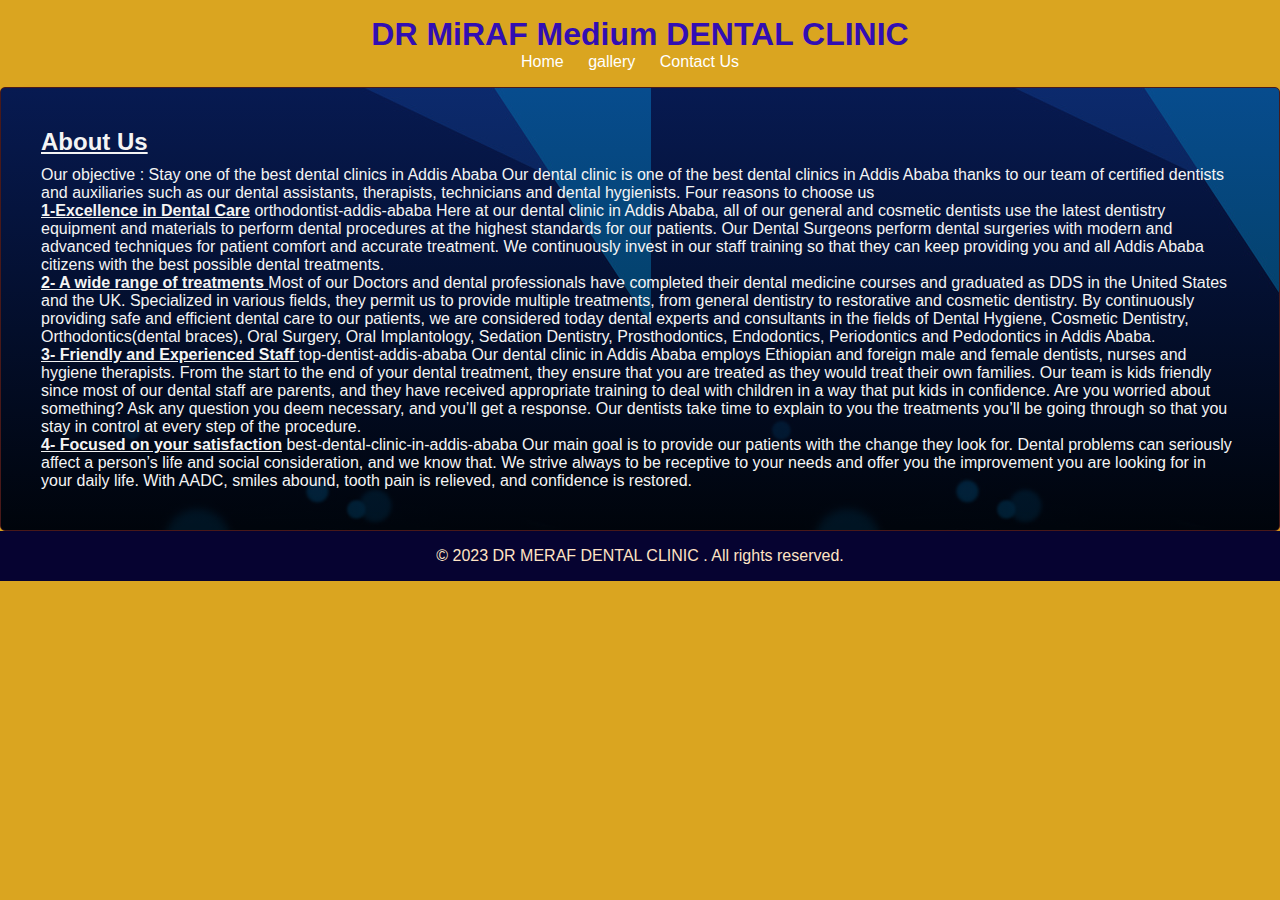
<file: about us.html>
<!DOCTYPE html>
<html>
<head>
    <title>About Us - DR MERAF DENTAL CLINIC</title>
    <link rel="stylesheet" type="text/css" href="about.css">
</head>
<body>
    <header>
        <h1>DR MiRAF Medium DENTAL CLINIC</h1>
        <nav>
            <a href="index.html">Home</a>
            <a href="gallery.html">gallery</a>
            <a href="contact_us/index.php">Contact Us</a>
            
        </nav>
    </header>

    <main>
        <div class="container">
            <h2><b><u>About Us</u></b></h2>
           Our objective : Stay one of the best dental clinics in Addis Ababa
Our dental clinic is one of the best dental clinics in Addis Ababa thanks to our team of certified dentists and auxiliaries such as our dental assistants, therapists, technicians and dental hygienists.

Four reasons to choose us
<br>
 <b><u> 1-Excellence in Dental Care</u></b>
orthodontist-addis-ababa

Here at our dental clinic in Addis Ababa, all of our general and cosmetic dentists use the latest dentistry equipment and materials to perform dental procedures at the highest standards for our patients. Our Dental Surgeons perform dental surgeries with modern and advanced techniques for patient comfort and accurate treatment. We continuously invest in our staff training so that they can keep providing you and all Addis Ababa citizens with the best possible dental treatments.
<br>
<B><u>2- A wide range of treatments </u></B>
Most of our Doctors and dental professionals have completed their dental medicine courses and graduated as DDS in the United States and the UK. Specialized in various fields, they permit us to provide multiple treatments, from general dentistry to restorative and cosmetic dentistry. By continuously providing safe and efficient dental care to our patients, we are considered today dental experts and consultants in the fields of Dental Hygiene, Cosmetic Dentistry, Orthodontics(dental braces), Oral Surgery, Oral Implantology, Sedation Dentistry, Prosthodontics, Endodontics, Periodontics and Pedodontics in Addis Ababa.
<br>
<b><u>3- Friendly and Experienced Staff </u></b>
top-dentist-addis-ababa

Our dental clinic in Addis Ababa employs Ethiopian and foreign male and female dentists, nurses and hygiene therapists. From the start to the end of your dental treatment, they ensure that you are treated as they would treat their own families. Our team is kids friendly since most of our dental staff are parents, and they have received appropriate training to deal with children in a way that put kids in confidence. Are you worried about something? Ask any question you deem necessary, and you’ll get a response. Our dentists take time to explain to you the treatments you’ll be going through so that you stay in control at every step of the procedure.
<br>
<b><u>4- Focused on your satisfaction</u></b>
best-dental-clinic-in-addis-ababa

Our main goal is to provide our patients with the change they look for. Dental problems can seriously affect a person’s life and social consideration, and we know that. We strive always to be receptive to your needs and offer you the improvement you are looking for in your daily life. With AADC, smiles abound, tooth pain is relieved, and confidence is restored.

 
        </div>
    </main>

    <footer>
        <p>&copy; 2023 DR MERAF DENTAL CLINIC . All rights reserved.</p>
    </footer>
</body>
</html>
</file>
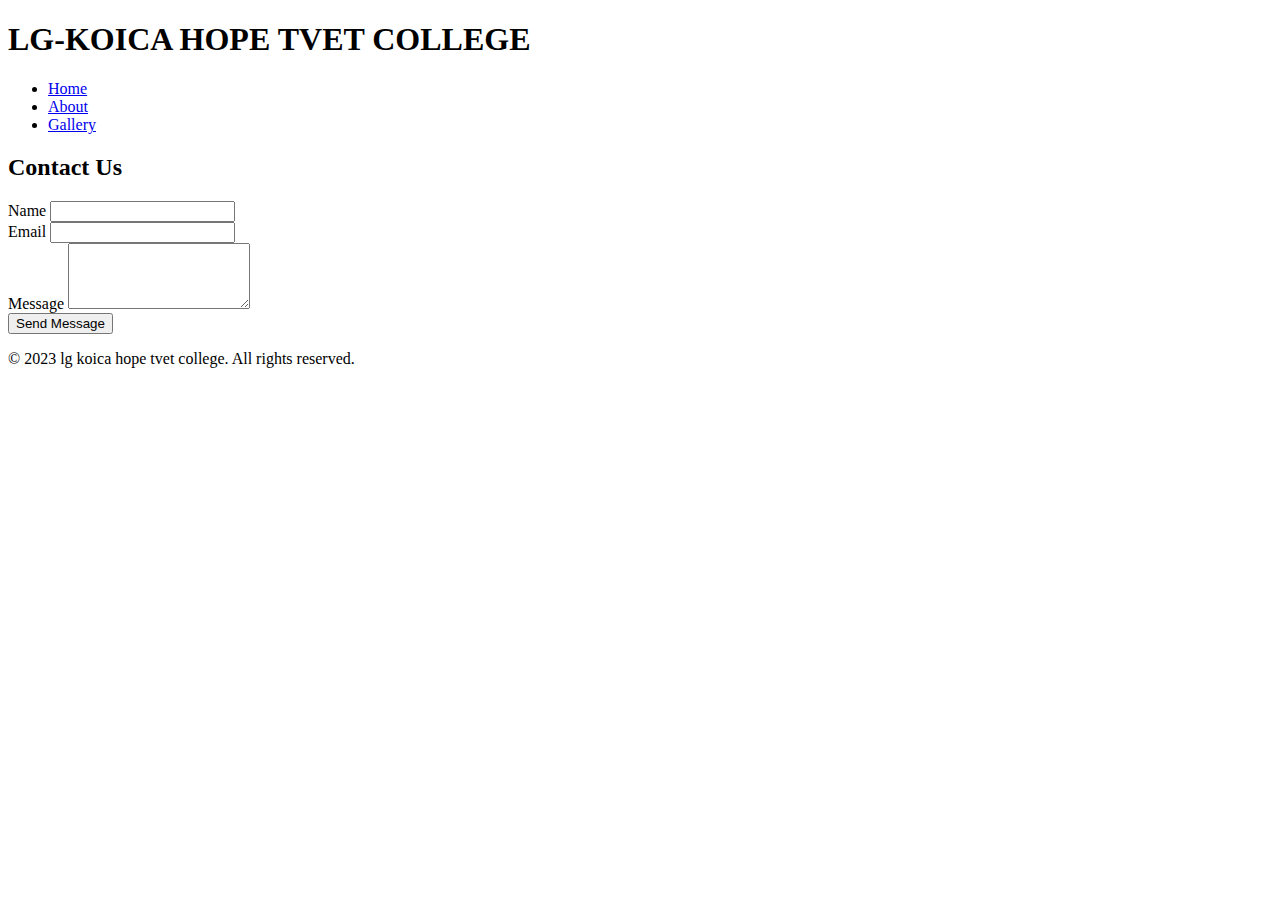
<file: contact.html>
<!DOCTYPE html>
<html lang="en">
<head>
  <meta charset="UTF-8">
  <meta name="viewport" content="width=device-width, initial-scale=1.0">
  <title>Contact Us</title>
  <!--<link rel="stylesheet" href="style.css">-->
</head>
<body>
  <header>
    <h1>LG-KOICA HOPE TVET COLLEGE</h1>
    <nav>
      <ul>
        <li><a href="index.html">Home</a></li>
        <li><a href="about us.html">About</a></li>
        <li><a href="gallery.html">Gallery</a></li>
      </ul>
    </nav>
  </header>

  <main>
    <section class="contact-form">
      <h2>Contact Us</h2>
      <form action="https://formspree.io/yisakortedla9@gmail.com" method="post">
        <div class="form-group">
          <label for="name">Name</label>
          <input type="text" id="name" name="name" required>
        </div>
        <div class="form-group">
          <label for="email">Email</label>
          <input type="email" id="email" name="email" required>
        </div>
        <div class="form-group">
          <label for="message">Message</label>
          <textarea id="message" name="message" rows="4" required></textarea>
        </div>
        <button type="submit">Send Message</button>
      </form>
    </section>
  </main>

  <footer>
    <p>&copy; 2023 lg koica hope tvet college. All rights reserved.</p>
  </footer>
</body>
</html>
</file>
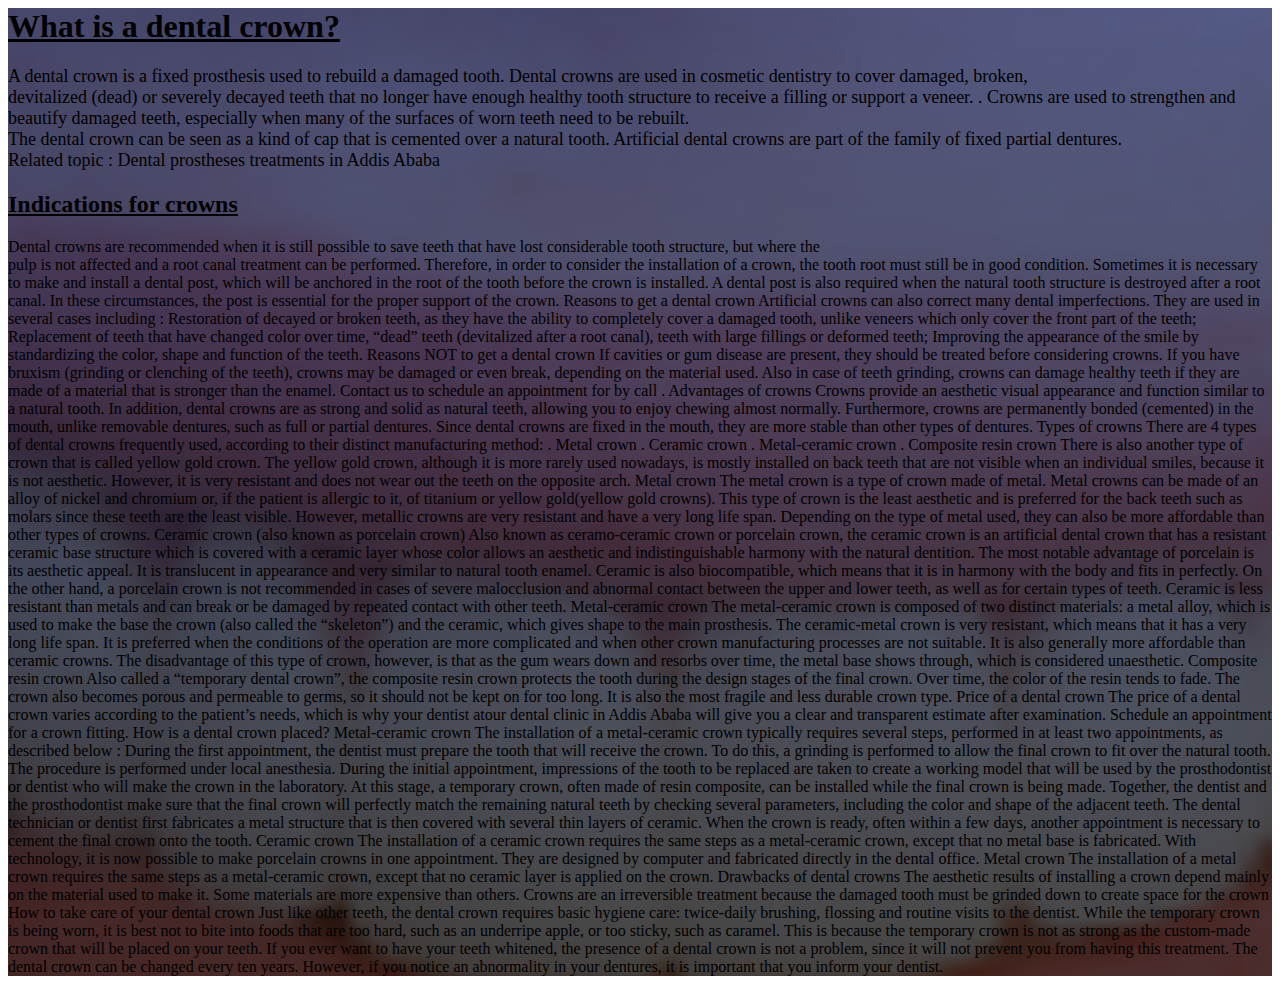
<file: dental crown.html>
<html lang="en">
<head>
    <meta charset="UTF-8">
    <meta name="viewport" content="width=device-width, initial-scale=1.0">
    <title>DENTAL CROWNS</title>
    <link rel="stylesheet" href="dental crown.css">
</head>
<body>
    <div class="denntal">
       <h1><u><b>What is a dental crown?</b></u></h1>
       <p style="font-size:large;"> A dental crown is a fixed prosthesis used to rebuild a damaged tooth.  Dental crowns are used in cosmetic dentistry to cover damaged, broken, 
        <br>devitalized (dead) or severely decayed teeth that no longer have enough  healthy tooth structure to receive a filling or support a veneer. .
        
        Crowns are used to strengthen and beautify damaged teeth, especially when many of the surfaces of worn teeth need to be rebuilt. <br>
          The dental crown can be seen as a kind of cap that is cemented over a natural tooth.  Artificial dental crowns are part of the family of fixed partial dentures. <br>
        
        Related topic : Dental prostheses treatments in Addis Ababa
        
       <h2><b><u> Indications for crowns </u></b></h2>
        Dental crowns are recommended when it is still possible to save teeth that have lost considerable tooth structure, but where the <br>
        pulp is not affected and a root canal treatment can be performed. Therefore, in order to consider the installation of a crown, the tooth root must still be in good condition.
        
        Sometimes it is necessary to make and install a dental post, which will be anchored in the root of the tooth before the crown is installed. A dental post is also required when the natural tooth structure is destroyed after a root canal. In these circumstances, the post is essential for the proper support of the crown.
        
        Reasons to get a dental crown
        Artificial crowns can also correct many dental imperfections. They are used in several cases including :
        
        Restoration of decayed or broken teeth, as they have the ability to completely cover a damaged tooth, unlike veneers which only cover the front part of the teeth;
        Replacement of teeth that have changed color over time, “dead” teeth (devitalized after a root canal), teeth with large fillings or deformed teeth;
        Improving the appearance of the smile by standardizing the color, shape and function of the teeth.
        Reasons NOT to get a dental crown
        If cavities or gum disease are present, they should be treated before considering crowns.
        If you have bruxism (grinding or clenching of the teeth), crowns may be damaged or even break, depending on the material used. 
        Also in case of teeth grinding, crowns can damage healthy teeth if they are made of a material that is stronger than the enamel.
        Contact us to schedule an appointment for by call .
        
        Advantages of crowns
        Crowns provide an aesthetic visual appearance and function similar to a natural tooth.
        In addition, dental crowns are as strong and solid as natural teeth, allowing you to enjoy chewing almost normally.
        Furthermore, crowns are permanently bonded (cemented) in the mouth, unlike removable dentures, such as full or partial dentures. Since dental crowns are fixed in the mouth, they are more stable than other types of dentures.
        Types of crowns
        There are 4 types of dental crowns frequently used, according to their distinct manufacturing method:
        
       . Metal crown
       . Ceramic crown
       . Metal-ceramic crown
        . Composite resin crown
        There is also another type of crown that is called yellow gold crown. The yellow gold crown, although it is more rarely used nowadays, is mostly installed on back teeth that are not visible when an individual smiles, because it is not aesthetic. However, it is very resistant and does not wear out the teeth on the opposite arch.
        
        Metal crown
        The metal crown is a type of crown made of metal. Metal crowns can be made of an alloy of nickel and chromium or, if the patient is allergic to it, of titanium or yellow gold(yellow gold crowns).
        
        This type of crown is the least aesthetic and is preferred for the back teeth such as molars since these teeth are the least visible.
        
        However, metallic crowns are very resistant and have a very long life span. Depending on the type of metal used, they can also be more affordable than other types of crowns.
        
        Ceramic crown (also known as porcelain crown)
        Also known as ceramo-ceramic crown or porcelain crown, the ceramic crown is an artificial dental crown that has a resistant ceramic base structure which is covered with a ceramic layer whose color allows an aesthetic and indistinguishable harmony with the natural dentition. 
        
        The most notable advantage of porcelain is its aesthetic appeal. It is translucent in appearance and very similar to natural tooth enamel. Ceramic is also biocompatible, which means that it is in harmony with the body and fits in perfectly.
        
        On the other hand, a porcelain crown is not recommended in cases of severe malocclusion and abnormal contact between the upper and lower teeth, as well as for certain types of teeth. Ceramic is less resistant than metals and can break or be damaged by repeated contact with other teeth.
        
        Metal-ceramic crown
        The metal-ceramic crown is composed of two distinct materials: a metal alloy, which is used to make the base the crown (also called the “skeleton”) and the ceramic, which gives shape to the main prosthesis.
        
        The ceramic-metal crown is very resistant, which means that it has a very long life span. It is preferred when the conditions of the operation are more complicated and when other crown manufacturing processes are not suitable. It is also generally more affordable than ceramic crowns.
        
        The disadvantage of this type of crown, however, is that as the gum wears down and resorbs over time, the metal base shows through, which is considered unaesthetic.
        
        Composite resin crown
        Also called a “temporary dental crown”, the composite resin crown protects the tooth during the design stages of the final crown. Over time, the color of the resin tends to fade.
        
        The crown also becomes porous and permeable to germs, so it should not be kept on for too long. It is also the most fragile and less durable crown type.
        
        Price of a dental crown 
        The price of a dental crown varies according to the patient’s needs, which is why your dentist atour dental clinic in Addis Ababa will give you a clear and transparent estimate after examination.
        
        Schedule an appointment for a crown fitting.
        
        How is a dental crown placed?
        Metal-ceramic crown
        The installation of a metal-ceramic crown typically requires several steps, performed in at least two appointments, as described below :
        
        During the first appointment, the dentist must prepare the tooth that will receive the crown. To do this, a grinding is performed to allow the final crown to fit over the natural tooth. The procedure is performed under local anesthesia.
        During the initial appointment, impressions of the tooth to be replaced are taken to create a working model that will be used by the prosthodontist or dentist who will make the crown in the laboratory. At this stage, a temporary crown, often made of resin composite, can be installed while the final crown is being made.
        Together, the dentist and the prosthodontist make sure that the final crown will perfectly match the remaining natural teeth by checking several parameters, including the color and shape of the adjacent teeth. The dental technician or dentist first fabricates a metal structure that is then covered with several thin layers of ceramic.
        When the crown is ready, often within a few days, another appointment is necessary to cement the final crown onto the tooth.
        Ceramic crown
        The installation of a ceramic crown requires the same steps as a metal-ceramic crown, except that no metal base is fabricated.
        
        With technology, it is now possible to make porcelain crowns in one appointment. They are designed by computer and fabricated directly in the dental office.
        
        Metal crown
        The installation of a metal crown requires the same steps as a metal-ceramic crown, except that no ceramic layer is applied on the crown.
        
        Drawbacks of dental crowns
        The aesthetic results of installing a crown depend mainly on the material used to make it. Some materials are more expensive than others.
        
        Crowns are an irreversible treatment because the damaged tooth must be grinded down to create space for the crown
        
        How to take care of your dental crown
        Just like other teeth, the dental crown requires basic hygiene care: twice-daily brushing, flossing and routine visits to the dentist.
        
        While the temporary crown is being worn, it is best not to bite into foods that are too hard, such as an underripe apple, or too sticky, such as caramel. This is because the temporary crown is not as strong as the custom-made crown that will be placed on your teeth.
        
        If you ever want to have your teeth whitened, the presence of a dental crown is not a problem, since it will not prevent you from having this treatment.
        
        The dental crown can be changed every ten years. However, if you notice an abnormality in your dentures, it is important that you inform your dentist.






    </p>

</div>
</body>
</html>
</file>
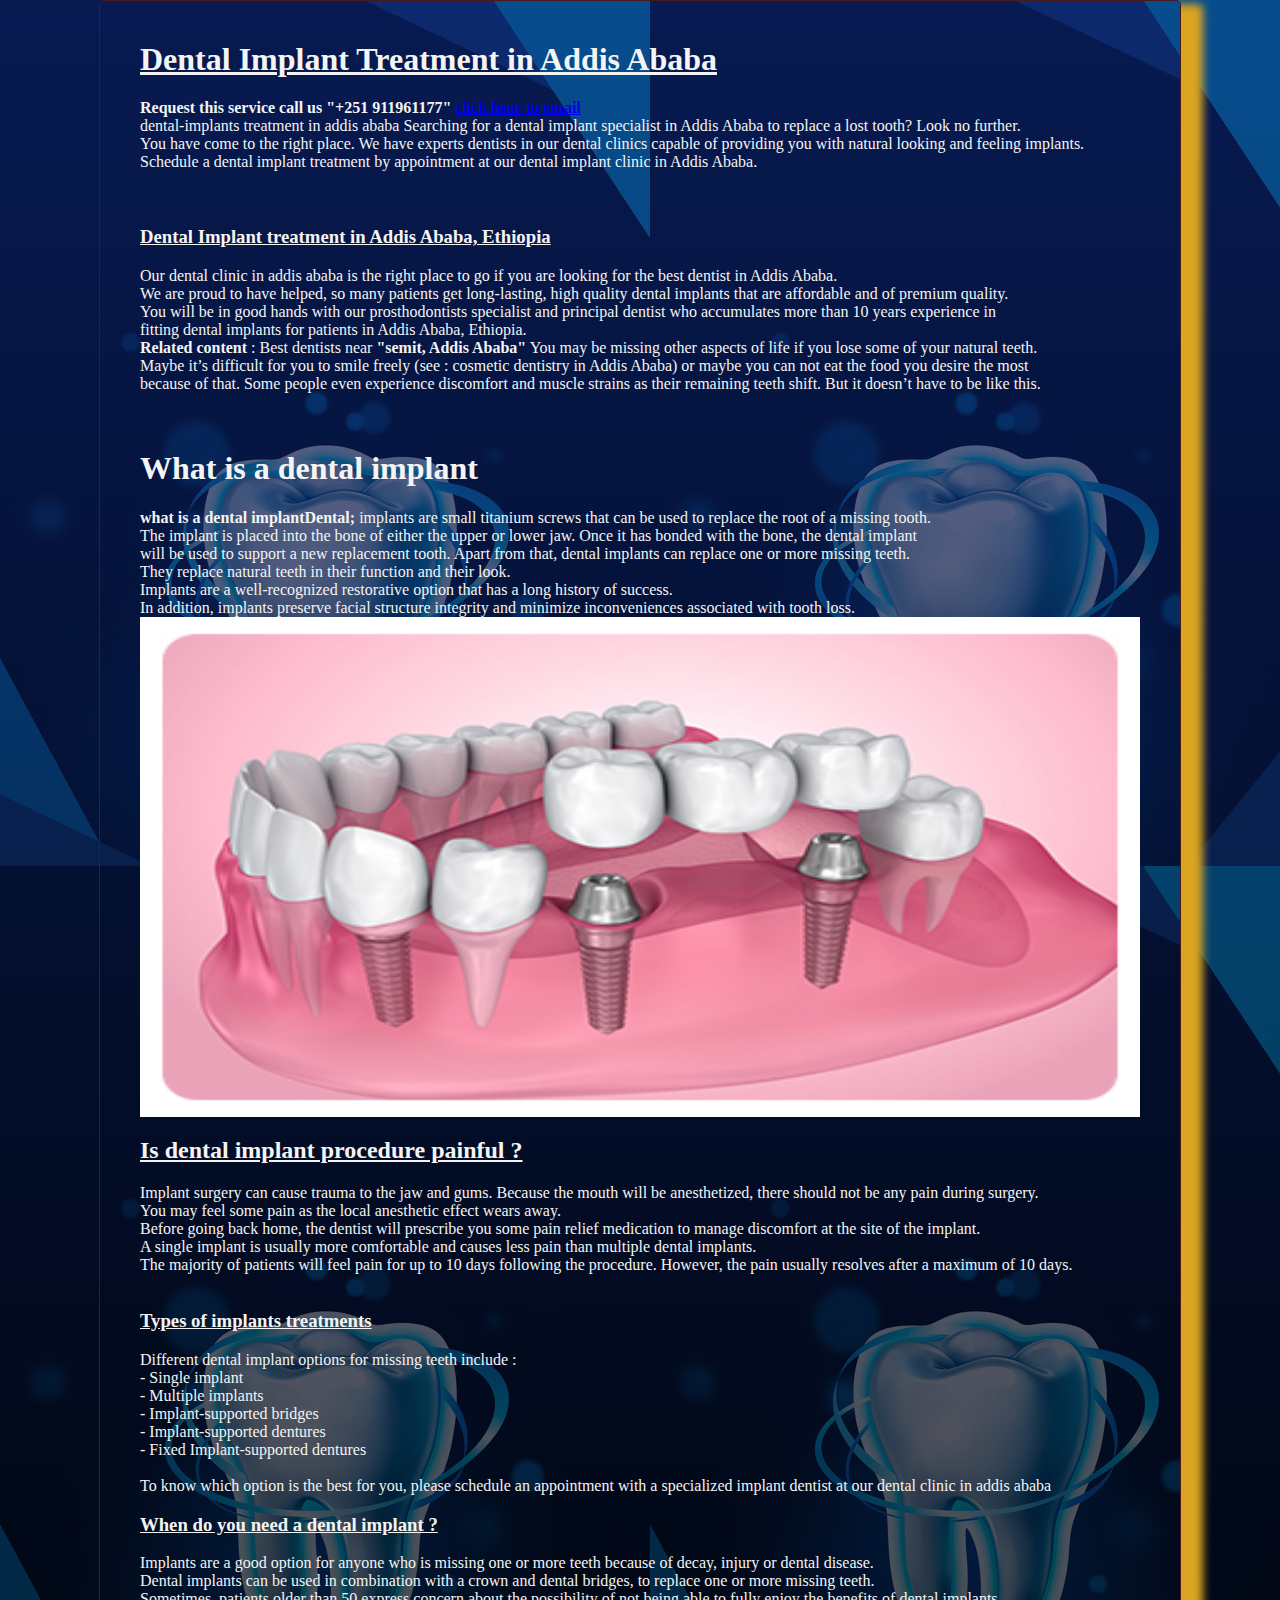
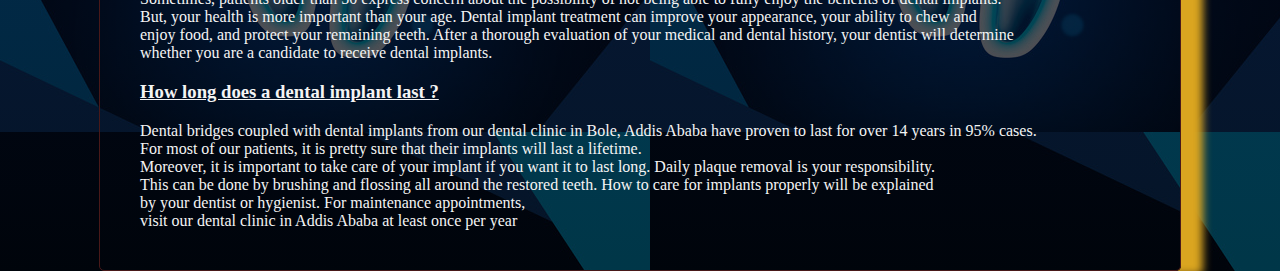
<file: dental implant.html>
<html lang="en">
<head>
    <meta charset="UTF-8">
    <meta name="viewport" content="width=device-width, initial-scale=1.0">
    <title>dental implants</title>
    <link rel="stylesheet" href="dental implant.css">
</head>
<body class="col">
    <h1><b><u>Dental Implant Treatment in Addis Ababa </u></b></h1>
<div> <b>Request this service
 call us  "+251 911961177"
 <email> <a href="bekyshewa1@gmail.com">click hear to email</a></email></a></b></div>
dental-implants treatment in addis ababa
Searching for a dental implant specialist in Addis Ababa to replace a lost tooth? Look no further.
 <br> You have come to the right place. We have experts dentists in our dental clinics capable of providing you with natural looking and feeling implants. <br>

Schedule a dental implant treatment by appointment at our dental implant clinic in Addis Ababa. <br aria-relevant="all">
<br>
<br>


<b><u><h3>Dental Implant treatment in Addis Ababa, Ethiopia </h3> </u> </b>
Our dental clinic in addis ababa is the right place to go if you are looking for the best dentist in Addis Ababa. <br>
 We are proud to have helped, so many patients get long-lasting, high quality dental implants that are affordable and of premium quality.
<br>
You will be in good hands with our prosthodontists specialist and principal dentist who accumulates more than 10 years experience in <br>fitting dental implants for patients in Addis Ababa, Ethiopia.
<br>
<b>Related content </b> : Best dentists near <b>"semit, Addis Ababa"</b>

You may be missing other aspects of life if you lose some of your natural teeth. <br>Maybe it’s difficult for you to smile freely (see : cosmetic dentistry in Addis Ababa) or maybe you can not eat the food you desire the most <br> 
because of that. Some people even experience discomfort and muscle strains as their remaining teeth shift. But it doesn’t have to be like this.
<br>

<br>
<br>
<h1><b>What is a dental implant </b> </h1>
<b>what is a dental implantDental;</b> implants are small titanium screws that can be used to replace the root of a missing tooth. <br>
The implant is placed into the bone of either the upper or lower jaw. Once it has bonded with the bone, the dental implant <br>
 will be used to support a new replacement tooth.

Apart from that, dental implants can replace one or more missing teeth. <br> They replace natural teeth in their function and their look. <br>
 Implants are a well-recognized restorative option that has a long history of success.
<br>
In addition, implants preserve facial structure integrity and minimize inconveniences associated with tooth loss.
<br>
<img src="img/a/implant-supported-dental-bridge.jpg" alt="" class="se">
<h2><b><u>Is dental implant procedure painful ?</u></b></h2>
Implant surgery can cause trauma to the jaw and gums. Because the mouth will be anesthetized, there should not be any pain during surgery.
 <br>You may feel some pain as the local anesthetic effect wears away. <br>

Before going back home, the dentist will prescribe you some pain relief medication to manage discomfort at the site of the implant. <br> A single implant is usually more comfortable and causes less pain than multiple dental implants. <br>
 The majority of patients will feel pain for up to 10 days following the procedure. However, the pain usually resolves after a maximum of 10 days.

<br>
<br><b><u><h3>Types of implants treatments </h3></u></b>
Different dental implant options for missing teeth include : <br>

- Single implant <br>
- Multiple implants <br>
- Implant-supported bridges <br>
- Implant-supported dentures <br>
- Fixed Implant-supported dentures <br>
<br>
To know which option is the best for you, please schedule an appointment with a specialized implant dentist at our dental clinic in addis ababa 

<br><b><u><h3>When do you need a dental implant ?</h3></u></b>
Implants are a good option for anyone who is missing one or more teeth because of decay, injury or dental disease. <br>
 Dental implants can be used in combination with a crown and dental bridges, to replace one or more missing teeth. <br>

Sometimes, patients older than 50 express concern about the possibility of not being able to fully enjoy the benefits of dental implants. <br>
 But, your health is more important than your age.

Dental implant treatment can improve your appearance, your ability to chew and <br> 
enjoy food, and protect your remaining teeth.

After a thorough evaluation of your medical and dental history, your dentist will determine <br>
 whether you are a candidate to receive dental implants.

 <br><b><u><h3>How long does a dental implant last ? </b></u></h3>
Dental bridges coupled with dental implants from our dental clinic in Bole, Addis Ababa have proven to last for over 14 years in 95% cases. <br>

For most of our patients, it is pretty sure that their implants will last a lifetime. <br>

Moreover, it is important to take care of your implant if you want it to last long. Daily plaque removal is your responsibility. <br>
This can be done by brushing and flossing all around the restored teeth.

How to care for implants properly will be explained <br>by your dentist or hygienist. For maintenance appointments, <br> visit our dental clinic in Addis Ababa at least once per year
</body>
</html>
</file>
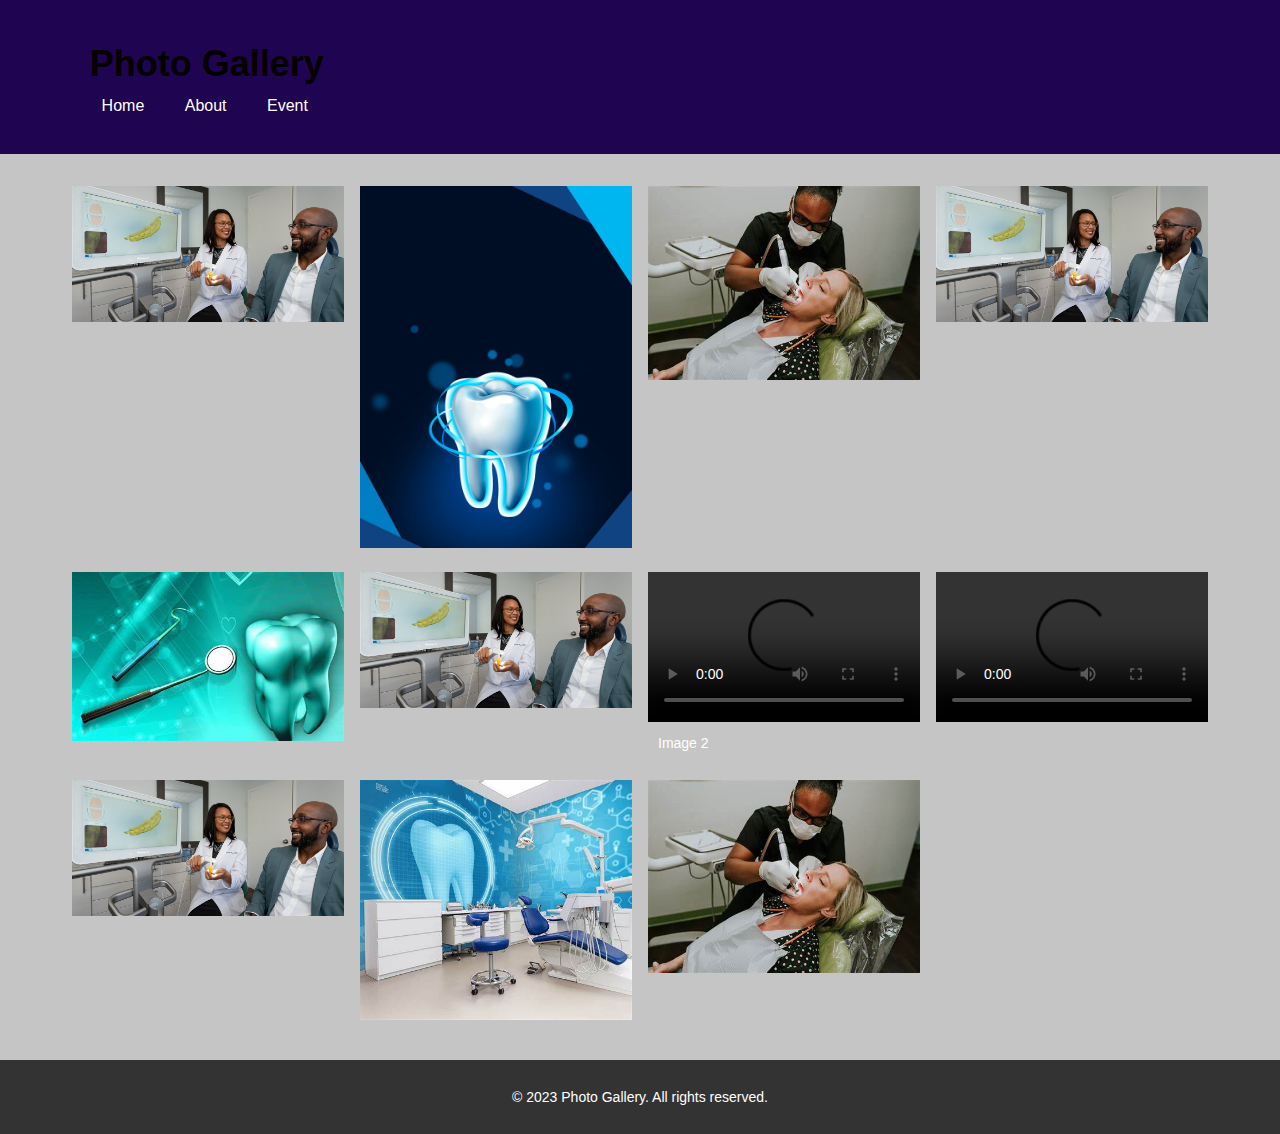
<file: gallery.html>
<!DOCTYPE html>
<html lang="en">
<head>
    <meta charset="UTF-8">
    <meta name="viewport" content="width=device-width, initial-scale=1.0">
    <link rel="stylesheet" href="style.css">
    <title>Photo Gallery</title>
</head>
<body>
    <header class="tt">
        <nav>
       <div>
        <h1>Photo Gallery</h1>
        <ul>
            <li><a href="index.html">Home</a></li>
            <li> <a href="about us.html">About</a></li>
            <li> <a href="event.html">Event</a></li>
          </ul>
        </div>
        </nav>
    </header>
    <main>
        <div class="gallery">
            <div class="photo">
                <img src="img/a/doc_patient_interaction.jpg" alt="Image 1">
                <div class="overlay">
                    <p>Image 1</p>
                </div>
            </div>
            <div class="photo">
                <img src="img/a/dental-health-png-hd-dental-health-background-template-free-wallpaper-650.jpg" alt="Image 2">
                <div class="overlay">
                    <p>Image 2</p>
                </div>
            </div>
            <div class="photo">
                <img src="img/a/OIP12.jpg" alt="Image 2">
                <div class="overlay">
                    <p>Image 2</p>
                </div>
            </div>
            <div class="photo">
                <img src="img/a/doc_patient_interaction.jpg" alt="Image 2">
                <div class="overlay">
                    
                    <p>Image 2</p>
                </div>
            </div>
            <div class="photo">
                <img src="img/a/OIP (1).jpg" alt="Image 2">
                <div class="overlay">
                    <p>Image 2</p>
                </div>
            </div>
            <div class="photo">
                <img src="img/a/doc_patient_interaction.jpg" alt="Image 2">
                <div class="overlay">
                    <p>Image 2</p>
                </div>
            </div>
            <div>
                <video controls>
                    <source src="
                    " type="video/mp4">

                    Your browser does not support the video tag.
                </video>
                
                <div class="overlay">
                    <p>Image 2</p>
                </div>
            </div>
            <div>
                <video controls>
                    <source src="" type="video/mp4">

                    Your browser does not support the video tag.
                </video>
            </div>
            <div class="photo">
                <img src="img/a/doc_patient_interaction.jpg" alt="Image 2">
                <div class="overlay">
                    <p>Image 2</p>
                </div>
            </div>
            <div class="photo">
                <img src="img/a/OIP.jpg" alt="Image 2">
                <div class="overlay">
                    <p>Image 2</p>
                </div>
            </div>
            <div class="photo">
                <img src="img/a/OIP12.jpg" alt="Image 2">
                <div class="overlay">
                    <p>Image 2</p>
                </div>
            </div>
            <!-- Add more photos here -->
        </div>
    </main>
    <footer>
        <p>&copy; 2023 Photo Gallery. All rights reserved.</p>
    </footer>
</body>
</html>
</file>
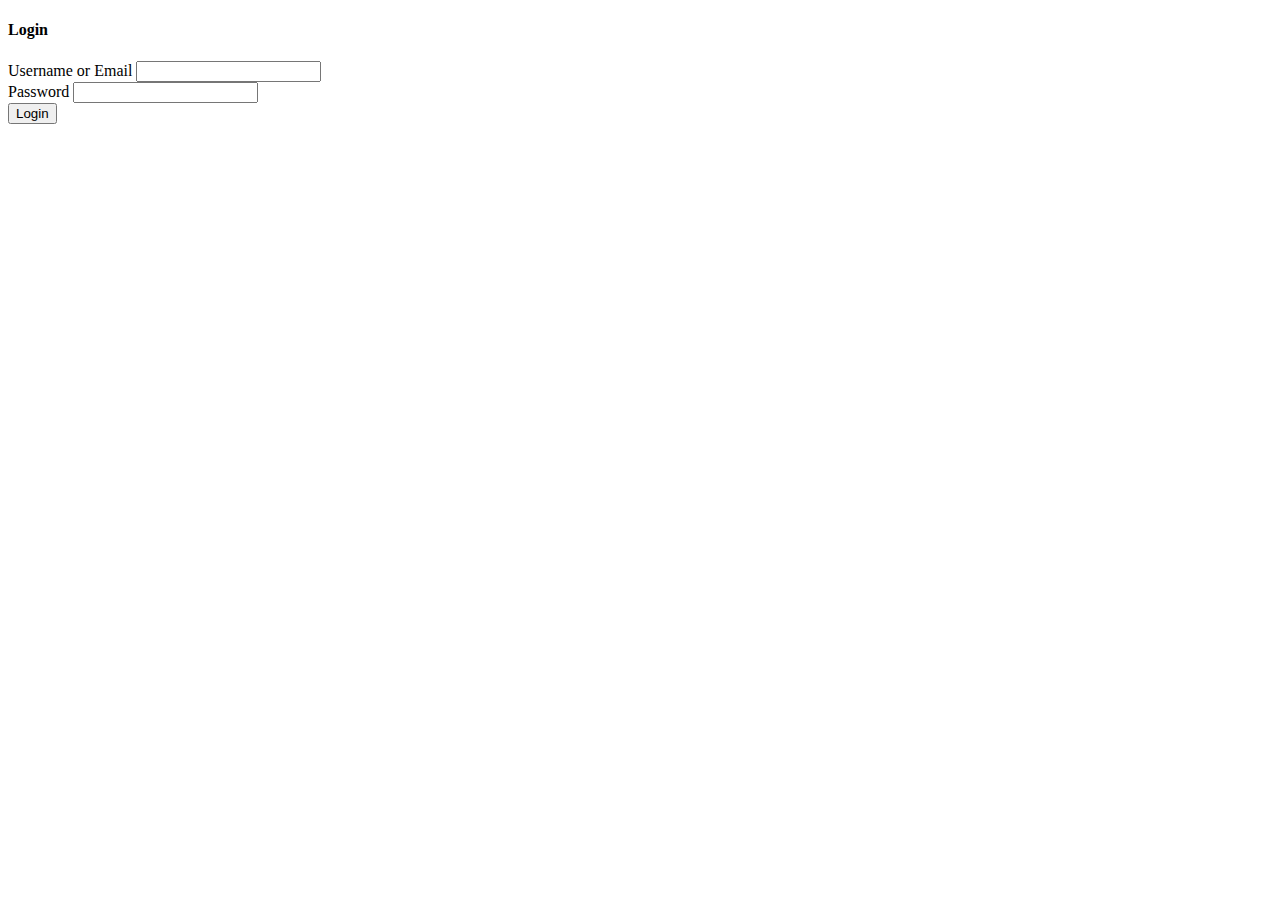
<file: notification.html>
<!DOCTYPE html>
<html lang="en">

<head>
    <meta charset="UTF-8">
    <meta http-equiv="X-UA-Compatible" content="IE=edge">
    <meta name="viewport" content="width=device-width, initial-scale=1.0">

    <!-- Bootstrap -->
    <link href="https://cdn.jsdelivr.net/npm/bootstrap@5.2.3/dist/css/bootstrap.min.css" rel="stylesheet" integrity="sha384-rbsA2VBKQhggwzxH7pPCaAqO46MgnOM80zW1RWuH61DGLwZJEdK2Kadq2F9CUG65" crossorigin="anonymous">

    <!-- Font Awesome -->
    <link rel="stylesheet" href="https://cdnjs.cloudflare.com/ajax/libs/font-awesome/6.4.0/css/all.min.css" integrity="sha512-iecdLmaskl7CVkqkXNQ/ZH/XLlvWZOJyj7Yy7tcenmpD1ypASozpmT/E0iPtmFIB46ZmdtAc9eNBvH0H/ZpiBw==" crossorigin="anonymous" referrerpolicy="no-referrer" />

    <title>Login - REPORT Application</title>
</head>

<body>
    <div class="container my-5">
        <div class="row justify-content-center">
            <div class="col-md-6">
                <div class="card">
                    <div class="card-header">
                        <h4 class="text-center">Login</h4>
                    </div>
                    <div class="card-body">
                        <form action="monica/index.php" method="POST">
                            <div class="mb-3">
                                <label for="username" class="form-label">Username or Email</label>
                                <input type="text" class="form-control" id="username" name="usernameemail" required>
                            </div>
                            <div class="mb-3">
                                <label for="password" class="form-label">Password</label>
                                <input type="password" class="form-control" id="password" name="password" required>
                            </div>
                            <button type="submit" class="btn btn-primary w-100">Login</button>
                        </form>
                    </div>
                </div>
            </div>
        </div>
    </div>

    <!-- Bootstrap -->
    <script src="https://cdn.jsdelivr.net/npm/bootstrap@5.2.3/dist/js/bootstrap.bundle.min.js" integrity="sha384-kenU1KFdBIe4zVF0s0G1M5b4hcpxyD9F7jL+jjXkk+Q2h455rYXK/7HAuoJl+0I4" crossorigin="anonymous"></script>

</body>

</html>
</file>
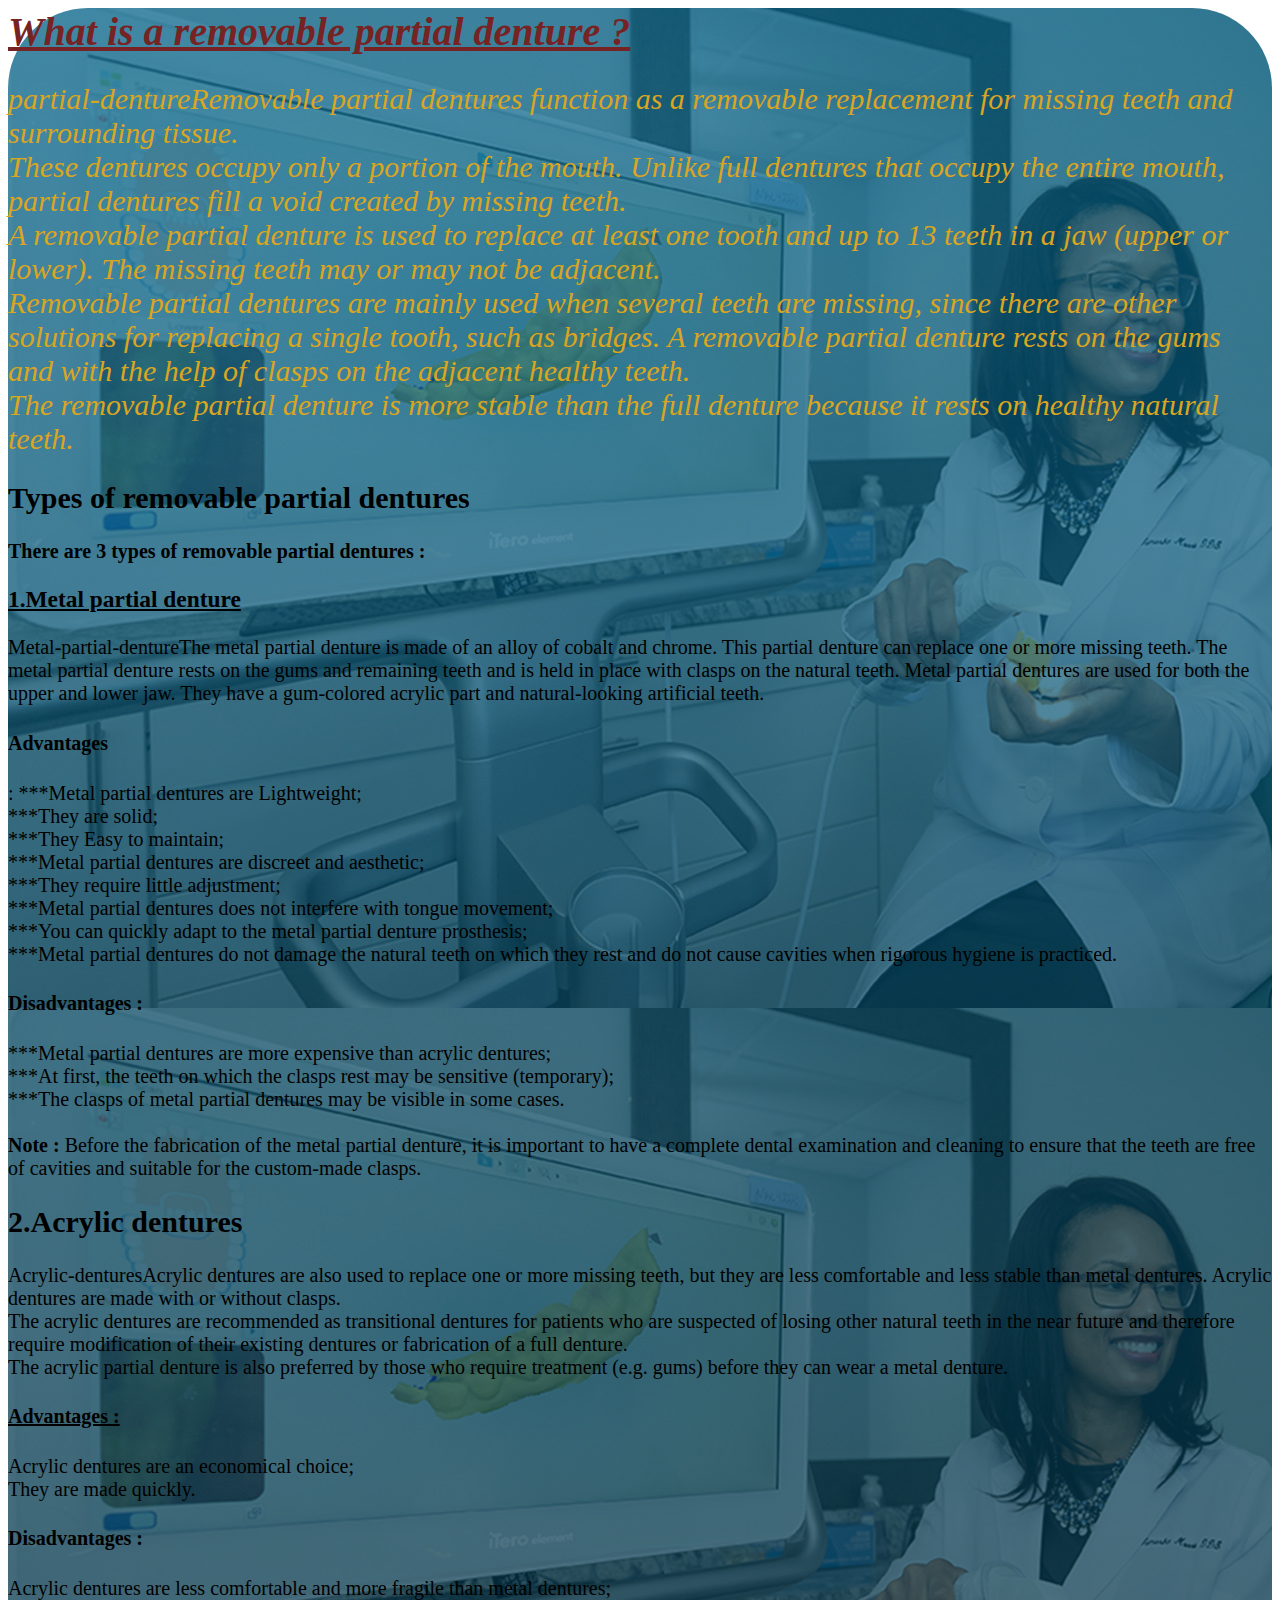
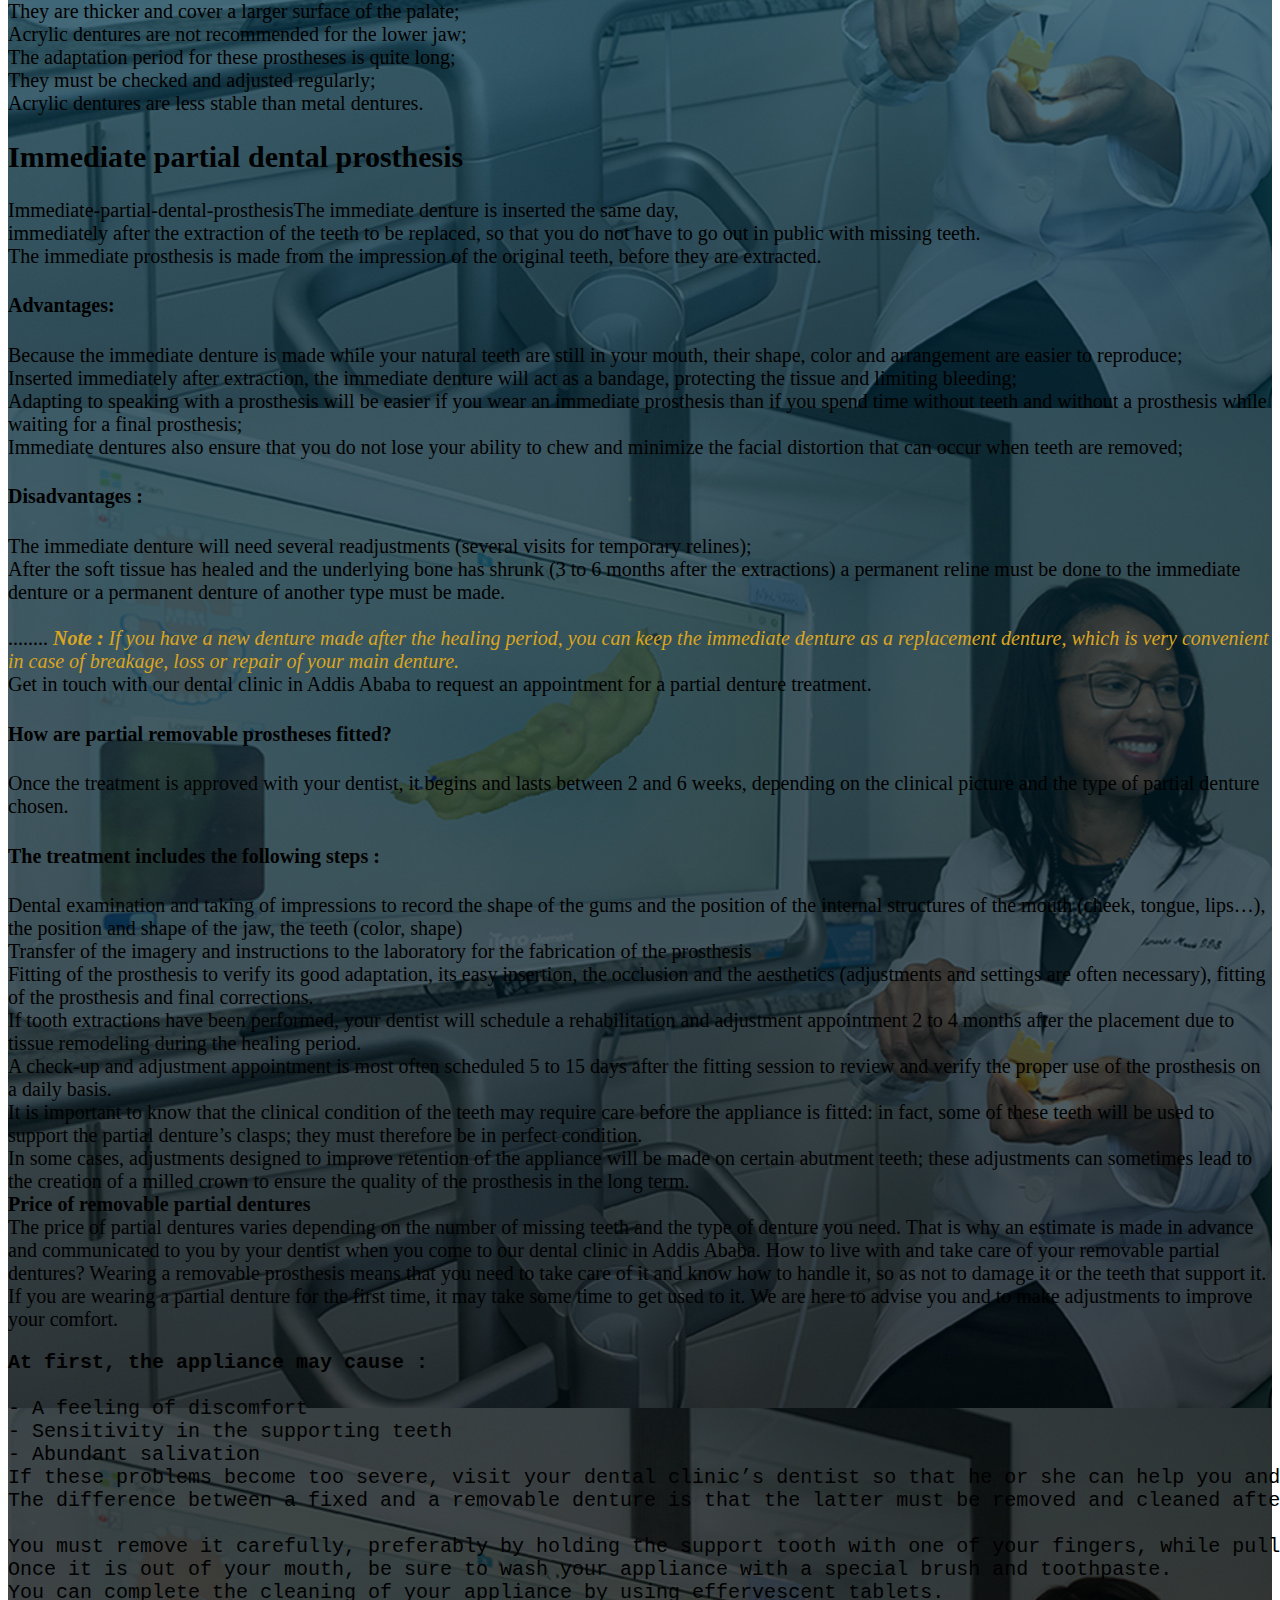
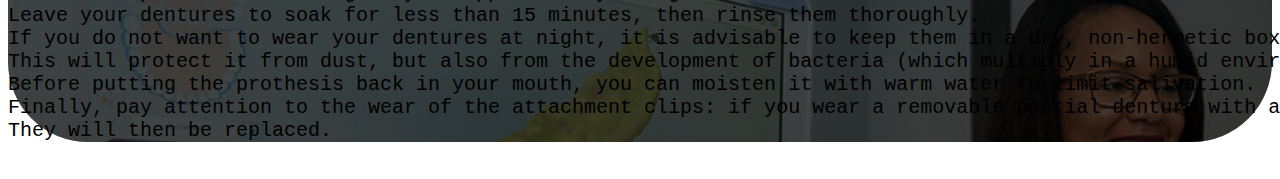
<file: Partial Denture Treatment.html>
<html lang="en">
<head>
    <meta charset="UTF-8">
    <meta name="viewport" content="width=device-width, initial-scale=1.0">
    <title>Partial Denture Treatment in Addis Ababa</title>
</head>
<body><div style="background-image: linear-gradient(rgba(6, 105, 145, 0.7),rgba(0, 0, 0, 0.7)),url(img/a/doc_patient_interaction.jpg);border: 400px;border-radius: 80px ; font-size: 20px;" >
   <h1><b><u style="color:  rgb(119, 35, 35);"><i> What is a removable partial denture ? </i>   </u></b></h1>
<i style="color: goldenrod; font-size: 30px;">partial-dentureRemovable partial dentures function as a removable replacement for missing teeth and surrounding tissue. <br>

These dentures occupy only a portion of the mouth. Unlike full dentures that occupy the entire mouth, partial dentures fill a void created by missing teeth. <br>

A removable partial denture is used to replace at least one tooth and up to 13 teeth in a jaw (upper or lower). The missing teeth may or may not be adjacent. <br>
Removable partial dentures are mainly used when several teeth are missing, since there are other solutions for replacing a single tooth, such as bridges.
A removable partial denture rests on the gums and with the help of clasps on the adjacent healthy teeth. <br>
The removable partial denture is more stable than the full denture because it rests on healthy natural teeth.
<br></i>
<h2><b>Types of removable partial dentures</b></h2>
<b>There are 3 types of removable partial dentures :</b>

<h3 ><b><u>1.Metal partial denture</u></b></h3>
Metal-partial-dentureThe metal partial denture is made of an alloy of cobalt and chrome. This partial denture can replace one or more missing teeth. 

The metal partial denture rests on the gums and remaining teeth and is held in place with clasps on the natural teeth. 

Metal partial dentures are used for both the upper and lower jaw. They have a gum-colored acrylic part and natural-looking artificial teeth.

<h4>Advantages </h4> :

***Metal partial dentures are Lightweight; <br>
***They are solid; <br>
***They Easy to maintain; <br>
***Metal partial dentures are discreet and aesthetic; <br>
***They require little adjustment; <br>
***Metal partial dentures does not interfere with tongue movement; <br>
***You can quickly adapt to the metal partial denture prosthesis; <br>
***Metal partial dentures do not damage the natural teeth on which they rest and do not cause cavities when rigorous hygiene is practiced.
<h4> Disadvantages :</h4>

***Metal partial dentures are more expensive than acrylic dentures; <br>
***At first, the teeth on which the clasps rest may be sensitive (temporary); <br>
***The clasps of metal partial dentures may be visible in some cases. <br>
<br>    <b>Note :</b> Before the fabrication of the metal partial denture, it is important to have a complete dental examination and cleaning to 
 ensure that the teeth are free of cavities and suitable for the custom-made clasps.<br>

<h2>2.Acrylic dentures </h2>
Acrylic-denturesAcrylic dentures are also used to replace one or more missing teeth, but they are less comfortable and less stable than metal dentures. 
 Acrylic dentures are made with or without clasps. <br>

The acrylic dentures are recommended as transitional dentures for patients who are suspected of losing other natural teeth in the near 
 future and therefore require modification of their existing dentures or fabrication of a full denture. <br>

The acrylic partial denture is also preferred by those who require treatment (e.g. gums) before they can wear a metal denture.

 <br> <h4> <b ><u>Advantages : </h4> </u></b>

Acrylic dentures are an economical choice;<br>
They are made quickly.
<h4><b>Disadvantages :</b></h4>

Acrylic dentures are less comfortable and more fragile than metal dentures; <br>
They are thicker and cover a larger surface of the palate; <br>
Acrylic dentures are not recommended for the lower jaw; <br>
The adaptation period for these prostheses is quite long; <br>
They must be checked and adjusted regularly; <br>
Acrylic dentures are less stable than metal dentures. <br>
<h2>Immediate partial dental prosthesis </h2>
Immediate-partial-dental-prosthesisThe immediate denture is inserted the same day,<br>
 immediately after the extraction of the teeth to be replaced, so that you do not have to go out in public with missing teeth.
 <br>

The immediate prosthesis is made from the impression of the original teeth, before they are extracted.

<h4>Advantages:</h4>

Because the immediate denture is made while your natural teeth are still in your mouth, their shape, color and arrangement are easier to reproduce; <br>
Inserted immediately after extraction, the immediate denture will act as a bandage, protecting the tissue and limiting bleeding; <br>
Adapting to speaking with a prosthesis will be easier if you wear an immediate prosthesis than if you spend time without teeth and without a prosthesis while waiting for a final prosthesis; <br>
Immediate dentures also ensure that you do not lose your ability to chew and minimize the facial distortion that can occur when teeth are removed; <br>
<h4>Disadvantages : </h4>

The immediate denture will need several readjustments (several visits for temporary relines); <br>
After the soft tissue has healed and the underlying bone has shrunk (3 to 6 months after the extractions) a permanent reline must be done to the immediate denture or a permanent denture of another type must be made.
<br>
<br>
  ........ <i style="color: goldenrod;"><b>Note :</b> If you have a new denture made after the healing period, you can keep the immediate denture as a replacement denture, which is very convenient in case of breakage, loss or repair of your main denture. </b>
  </i>
<br> Get in touch with our dental clinic in Addis Ababa to request an appointment for a partial denture treatment.

<h4>How are partial removable prostheses fitted?</h4>
Once the treatment is approved with your dentist, it begins and lasts between 2 and 6 weeks, depending on the clinical picture and the type of partial denture chosen.

<H4><b>The treatment includes the following steps :</b></H4>

Dental examination and taking of impressions to record the shape of the gums and the position of the internal structures of the mouth (cheek, tongue, lips…), <br>
the position and shape of the jaw, the teeth (color, shape) <br>
Transfer of the imagery and instructions to the laboratory for the fabrication of the prosthesis <br>
Fitting of the prosthesis to verify its good adaptation, its easy insertion, the occlusion and the aesthetics (adjustments and settings are often necessary),
fitting of the prosthesis and final corrections. <br>
If tooth extractions have been performed, your dentist will schedule a rehabilitation and adjustment appointment 2 to 4 months after the placement due to tissue remodeling during the healing period.
<br>
A check-up and adjustment appointment is most often scheduled 5 to 15 days after the fitting session to review and verify the proper use of the prosthesis on a daily basis.
<br>
It is important to know that the clinical condition of the teeth may require care before the appliance is fitted: in fact, some of these teeth will be used to support the partial denture’s clasps; they must therefore be in perfect condition.
<br>
In some cases, adjustments designed to improve retention of the appliance will be made on certain abutment teeth; these adjustments can sometimes lead to the creation of a milled crown to ensure the quality of the prosthesis in the long term.
<br>
<b>Price of removable partial dentures </b><br>
The price of partial dentures varies depending on the number of missing teeth and the type of denture you need.

That is why an estimate is made in advance and communicated to you by your dentist when you come to our dental clinic in Addis Ababa.

How to live with and take care of your removable partial dentures?
Wearing a removable prosthesis means that you need to take care of it and know how to handle it, so as not to damage it or the teeth that support it.

If you are wearing a partial denture for the first time, it may take some time to get used to it. We are here to advise you and to make adjustments to improve your comfort. <br>

<pre><b>At first, the appliance may cause :</b>

- A feeling of discomfort
- Sensitivity in the supporting teeth
- Abundant salivation
If these problems become too severe, visit your dental clinic’s dentist so that he or she can help you and answer any questions you may have. 
The difference between a fixed and a removable denture is that the latter must be removed and cleaned after meals, while brushing your teeth. 

You must remove it carefully, preferably by holding the support tooth with one of your fingers, while pulling on the clasps. 
Once it is out of your mouth, be sure to wash your appliance with a special brush and toothpaste. 
You can complete the cleaning of your appliance by using effervescent tablets. 
Leave your dentures to soak for less than 15 minutes, then rinse them thoroughly. 
If you do not want to wear your dentures at night, it is advisable to keep them in a dry, non-hermetic box. 
This will protect it from dust, but also from the development of bacteria (which multiply in a humid environment). 
Before putting the prothesis back in your mouth, you can moisten it with warm water to limit salivation. 
Finally, pay attention to the wear of the attachment clips: if you wear a removable partial denture with attachments, be aware that some elements may wear out over time. 
They will then be replaced. </pre></div>
</body>
</html>
</file>
<file: about.css>
* {
    margin: 0;
    padding: 0;
    box-sizing: border-box;
}

body {
    font-family: Arial, sans-serif;
    background-color: goldenrod;
    color: #333;
    
}

header {
    background-color: linear-gradient(rgba(10, 145, 138, 0.7),rgba(129, 5, 5, 0.7));
    color: #320eb3;
    padding: 1rem 0;
    text-align: center;
}

nav a {
    text-decoration: none;
    color: #ffffff;
    margin-right: 20px;
}

nav a.active {
    font-weight: bold;
}

.main {
    max-width: 800px;
    margin: 0 auto;
    padding: 2rem;
}

.container {
 
    color: #f4f4f4;
    border: 1px solid #491919;
    background-image: linear-gradient(rgba(10, 31, 100, 0.7),rgba(0, 0, 0, 0.7)),url(img/a/dental-health-png-hd-dental-health-background-template-free-wallpaper-650.jpg);;
    padding: 1.5rem;
    border-radius: 5px;
    max-width: fit-content;
    margin: 0 auto;
    padding: 40px;
    background-color: linear-gradient(rgba(6, 22, 77, 0.7),rgba(75, 6, 6, 0.7));
    box-shadow: 22px 4px 8px rgba(199, 26, 26, 0.1);
    
    
}


.container h2 {
    font-size: 24px;
    margin-bottom: 10px;
}

.container p {
    margin-bottom: 15px;
    line-height: 1.6;
}

footer {
    text-align: center;
    padding: 1rem 0;
    background-color: rgb(6, 3, 49);
    color: bisque;
}
</file>
<file: dental crown.css>
.denntal{background-image: linear-gradient(rgba(10, 31, 100, 0.7),rgba(0, 0, 0, 0.7)),url(img/a/dental\ crown1.png
    );
border: 20px;
}
</file>
<file: dental implant.css>
.col { 
    color: #f4f4f4;
    border: 1px solid #491919;
    background-image: linear-gradient(rgba(10, 31, 100, 0.7),rgba(0, 0, 0, 0.7)),url(img/a/dental-health-png-hd-dental-health-background-template-free-wallpaper-650.jpg);;
    padding: 1.5rem;
    border-radius: 5px;
    max-width: fit-content;
    margin: 0 auto;
    padding: 40px;
    background-color: linear-gradient(rgba(6, 22, 77, 0.7),rgba(75, 6, 6, 0.7));
    box-shadow: 22px 4px 8px goldenrod;
     
}
    .se{ height: 500px;
        width: 1000px;
          box-shadow:goldenrod ;
        
        
        
        
        
        
        }
</file>
<file: style.css>
/* Reset some default styles */
body, html {
  margin: 0;
  padding: 0;
}

/* Center the search bar */
.search-container {
  position: absolute;
  top: 1%;
  right: 10px;
  display: flex;
  justify-content: right;
  align-items: center;
  height: 5vh;
  width: 18ic;
  background-color: #f5f5f5;
}

/* Style the input field */
.search-input {
  padding: 7px;
  font-size: 16px;
  border: 1px solid #ccc;
  border-radius: 5px 0 0 5px;
  outline: none;
}

/* Style the search button */
.search-button {
  padding: 10px 15px;
  background-color: #130546;
  color: white;
  border: none;
  border-radius: 0 5px 5px 0;
  cursor: pointer;
  outline: none;
}

/* On hover, change the background color of the button */
.search-button:hover {
  background-color: #ff2233;
}

*{
    margin: 0;
    padding: 0;
    
}
.header{
    min-height: 100vh;
    width: 100%;
    background-image: linear-gradient(rgba(10, 31, 100, 0.7),rgba(0, 0, 0, 0.7)),url(img/a/dental-health-png-hd-dental-health-background-template-free-wallpaper-650.jpg),url(img/a/DOC.jpg)
    ,url(img/a/doc_patient_interaction.jpg);
    background-position: center;
    background-size: cover;
    position: relative;
    animation: slide 30s;
}
nav { 
    display: flex;
    padding: 2% 6%;
    justify-content: space-between;
    align-items: center;
} 
nav img {
    width: 150px;
}
.nav-links{
    flex: 1;
    text-align: right;

}
.nav-links ul li{
    list-style: none;
    display: inline-block;
    padding: 8px 12px;
    position: relative;
}
.nav-links ul li a{
    
    color: aliceblue;
    text-decoration: none;
    font-size: 13px;
} 
.nav-links ul ::after{
    content: '';
    width: 0;
    height: 2px;
    background: #03234d;
    display: block;
    margin: auto;
    transition: 0.5s;
}
.nav-links ul li:hover::after{
    width: 100%;
}
.text-box {
    width: 90;
    color: rgb(12, 116, 2);
    position: absolute;
    top: 50%;
    left: 50%;
    transform: translate(-50%,-50%);
    text-align: center;

}
.text-box h1{
    font-size: 35px;
}
.text-box p{
    margin: 10px 0 40px;
    font-size: 14px;
    color:rgb(255, 255, 255);
}
.hero-btn{
    display: inline-block;
    text-decoration: none;
    color: #ffffff;
    border: 1px solid #021b6e;
    padding: 12px 34px;
    font-size: 13px;
    background: transparent;
    position: relative;
    cursor: pointer;
    
} 
.hero-btn:hover{
    border: 1px solid  #4b1a24;
    background:  #0c045c;
    transition: 1s;
}
/* course*/
.course{
    width: 80%;
    margin: auto;
    text-align: center;
    padding-top:100px ;

}
h3{
  color: #050000;
}
h1 {
    font-size: 36px;
    font-weight: 600;
    color: #050000;
}
p{
    color: #ffffff;
    font-size: 14px;
    font-weight: 300;
    line-height: 22px;
    padding: 10px;
}
.row {
    margin-top: 5%;
    display: flex;
    justify-content: space-between;
}
.course-col{
    
    flex-basis: 31%;
    background: linear-gradient(rgba(6, 2, 59, 0.7),rgba(15, 1, 1, 0.952));
    border-radius:10px;
    margin-bottom: 5%;
    padding: 20px 12px;
    box-sizing: border-box;  
    transition: 0.5s; 
}
.course-col:hover{
    box-shadow: 0 0 20px 0px rgba(29, 5, 85, 0.2);
}
@media(max-width : 700px ){
    .row {
        flex-direction: column;
    }
    
}


.facilities{
    width: 80;
    margin: auto;
    text-align: center;
    padding-top: 100px;
}
.facilities-col{
    flex-basis: 31%;
    border-radius: 10px;
    margin-bottom: 5%;
    text-align: left;
    transition: 0.5s;
}
.facilities-col img {
    width: 100%;
    border-radius: 10px;
    color: #ffffff;
}

/*---------registration--------*/

  /*----------------gallery--------*/
  .tt{

    width: 100%;
    height: fit-content;
    background-position: center;
    background-size:contain;
    position: relative;

  }
 
  /* Reset default margin and padding */
* {
    margin: 0;
    padding: 0;
    box-sizing: border-box;
}

body {
    font-family: Arial, sans-serif;
    background-color: #f4f4f4;
    color: #2a0349;
}

header {
    background-color: #007BFF;
    color: #fff;
    padding: 1rem 0;
    text-align: center;
}

main {
    max-width: 1200px;
    margin: 0 auto;
    padding: 2rem;
}

.gallery {
    display: grid;
    grid-template-columns: repeat(auto-fit, minmax(250px, 1fr));
    gap: 1rem;
}

.photo {
    position: relative;
    overflow: hidden;
}

.photo img {
    max-width: 100%;
    height: auto;
    transition: transform 0.3s ease-in-out;
}

.photo .overlay {
    position: absolute;
    top: 0;
    left: 0;
    width: 100%;
    height: 100%;
    background-color: rgba(0, 0, 0, 0.5);
    color: #fff;
    display: flex;
    align-items: center;
    justify-content: center;
    opacity: 0;
    transition: opacity 0.3s ease-in-out;
}

.photo:hover img {
    transform: scale(1.1);
}

.photo:hover .overlay {
    opacity: 1;
}

footer {
    text-align: center;
    padding: 1rem 0;
    background-color: #ddd;
}


/*----------testimony--*/
.test{
    width: 80%;
    margin: auto;
    padding-top:100px ;
    text-align: center;
    background-color: #007BFF;

}
.test-col{
    flex-basis: 44%;
    border-radius: 10px;
    margin-bottom: 5%;
    text-align: left;
    background:  linear-gradient(rgba(4, 21, 94, 0.7),rgba(0, 0, 0, 0.7))6;
    padding: 25px;
    cursor: pointer;
    display: flex;
    background-color: #007BFF;
}  
.test-col img {
    height: 80px;
    margin-left: 5px;
    margin-right: 30px;
    border-radius: 50%;
}
.test-col p{
    padding: 0;
}
.test-col h3{
    margin-top: 15px;
    text-align: left;
}
/*-------------call ------*/
.cat{
    margin:100px auto;
    width: 80;
    background-image: linear-gradient(rgba(6, 105, 145, 0.7),rgba(0, 0, 0, 0.7)),url(img/a/doc_patient_interaction.jpg);
    background-position: center;
    background-size: cover;
    border-radius: 10px;
    text-align: center;
    padding: 100px;

}
.cat h1{
    color: #fff;
    margin-bottom: 40px;
    padding: 0;

}
.our{
flex-basis: 31%;
    background: #f3dbdb;
    border-radius: 10px;
    margin-bottom: 5%;
    padding: 20px 12px;
    box-sizing: border-box;  
    transition: 0.5s;}
    /*------------about us--------*/
   

      /*-------------regestraton------------*/
   styles.css 
body {
    font-family: Arial, sans-serif;
    margin: 0;
    padding: 0;
    background-color: #f5f5f5;
  }
  
  .container {
    max-width: 400px;
    margin: 0 auto;
    padding: 40px;
    background-color: #fff;
    border-radius: 10px;
    box-shadow: 0 4px 8px rgba(0, 0, 0, 0.1);
  }
  
  h2 {
    text-align: center;
    margin-bottom: 20px;
    color: #333;
    font-size: 24px;
  }
  
  .registration-form label {
    font-weight: bold;
    color: #555;
    display: block;
    margin-top: 15px;
  }
  
  .registration-form input[type="text"],
  .registration-form input[type="number"],
  .registration-form input[type="email"],
  .registration-form input[type="password"] {
    width: 100%;
    padding: 12px;
    border: 1px solid #ccc;
    border-radius: 5px;
    margin-bottom: 15px;
    transition: border-color 0.3s, background-color 0.3s;
  }
  
  .registration-form input[type="text"]:focus,
  .registration-form input[type="number"]:focus,
  .registration-form input[type="email"]:focus,
  .registration-form input[type="password"]:focus {
    border-color: #007bff;
  }
  
  .registration-form input[type="radio"] {
    margin-right: 5px;
    vertical-align: middle;
  }
  
  .registration-form label[for="male"],
  .registration-form label[for="female"] {
    margin-right: 15px;
  }
  
  .registration-form input[type="submit"] {
    background-color: #007bff;
    color: #fff;
    border: none;
    padding: 12px 20px;
    border-radius: 5px;
    cursor: pointer;
    transition: background-color 0.3s;
  }
  
  .registration-form input[type="submit"]:hover {
    background-color: #0056b3;
  }
  
  .login-link {
    text-align: center;
    margin-top: 20px;
    color: #555;
  }
  
  .login-link a {
    color:  linear-gradient(rgba(36, 6, 145, 0.7),rgba(0, 0, 0, 0.7));
    text-decoration: none;
    transition: color 0.3s;
  }
  
  .login-link a:hover {
    color: #0056b3;
  }*/
/* graduated---*/
/* Reset default margin and padding */
* {
    margin: 0;
    padding: 0;
    box-sizing: border-box;
}

body {
    font-family: Arial, sans-serif;
    background-color: #c5c5c5;
    color: #af2727;
}

header {
    background-color:  linear-gradient(rgba(4, 7, 41, 0.7),rgba(0, 0, 0, 0.7))94;
    color: linear-gradient(rgba(46, 5, 107, 0.7),rgba(0, 0, 0, 0.7));
    padding: 1rem 0;
    text-align: center;
}

nav a {
    text-decoration: none;
    color: #fff;
    margin-right: 20px;
}

main {
    max-width: 1200px;
    margin: 0 auto;
    padding: 2rem;
}

.video-section {
    margin-bottom: 30px;
}

video {
    max-width: 100%;
    height: auto;
}

.cv-section {
    background-color:  linear-gradient(rgba(77, 3, 92, 0.7),rgba(0, 0, 0, 0.7))e;
    border: 1px solid #111111;
    padding: 1.5rem;
    border-radius: 5px;
}

.cv-grid {
    display: grid;
    grid-template-columns: repeat(auto-fit, minmax(250px, 1fr));
    gap: 1rem;
}

.cv {
    background-color: #b4aeae;
    border: 1px solid #090058;
    padding: 1rem;
    border-radius: 5px;
    
}

footer {
    text-align: center;
    padding: 1rem 0;
    background-color: #300379;
}

/*----contact-----*/
body {
    font-family: Arial, sans-serif;
    line-height: 1.6;
    margin: 0;
    padding: 0;
  }
  
  header {
    background-color: #1f0452;
    color: #fff;
    text-align: center;
    padding: 1rem;
  }
  
  header h1 {
    margin: 0;
  }
  
  nav ul {
    list-style: none;
    margin: 0;
    padding: 0;
  }
  
  nav li {
    display: inline-block;
    margin-left: 1rem;
  }
  
  nav a {
    color: #fff;
    text-decoration: none;
  }
  
  main {
    padding: 2rem;
  }
  
  .contact-form {
    max-width: 500px;
    margin: 0 auto;
  }
  
  .contact-form h2 {
    margin-bottom: 1rem;
  }
  
  .form-group {
    margin-bottom: 1rem;
  }
  
  label {
    display: block;
    font-weight: bold;
  }
  
  input[type="text"],
  input[type="email"],
  textarea {
    width: 100%;
    padding: 0.5rem;
    border: 1px solid #ccc;
    border-radius: 4px;
  }
  
  button {
    display: block;
    background-color: #333;
    color: #fff;
    border: none;
    padding: 0.75rem 1rem;
    cursor: pointer;
    border-radius: 4px;
  }
  
  button:hover {
    background-color: #444;
  }
  
  footer {
    background-color: #333;
    color: #fff;
    text-align: center;
    padding: 1rem;
  }
      
      
  video {
    max-width: 100%;
    height: auto;
    display: block;
    margin: 0 auto;
}
/*---- ------*/
body {
    font-family: Arial, sans-serif;
    margin: 0;
    padding: 0;
}

header {
    background-color: linear-gradient(rgba(15, 6, 145, 0.7),rgba(0, 0, 0, 0.7));
    color: #fff;
    text-align: center;
    padding: 10px;
}

.news-container {
    width: 80%;
    margin: 0 auto;
    padding: 20px;
    border: 1px solid #ddd;
    overflow: scroll ;
    text-emphasis-color: rgb(109, 5, 39);
    text-align: center;
    color: aqua;
    overflow-y: scroll;
}

.news-scroll {
    height: 200px;
    width: 100%;
    overflow: hidden;
}

.news-item {
    padding: 10px 0;
    border-bottom: 1px solid #edf0f3;
    text-align: center;
}
.qq {
text-decoration: black;



}



.map{ width: 30px;
height: 30px;}
.JS{

background-color:rgb(49, 49, 238);

color: white;


}
</file>
